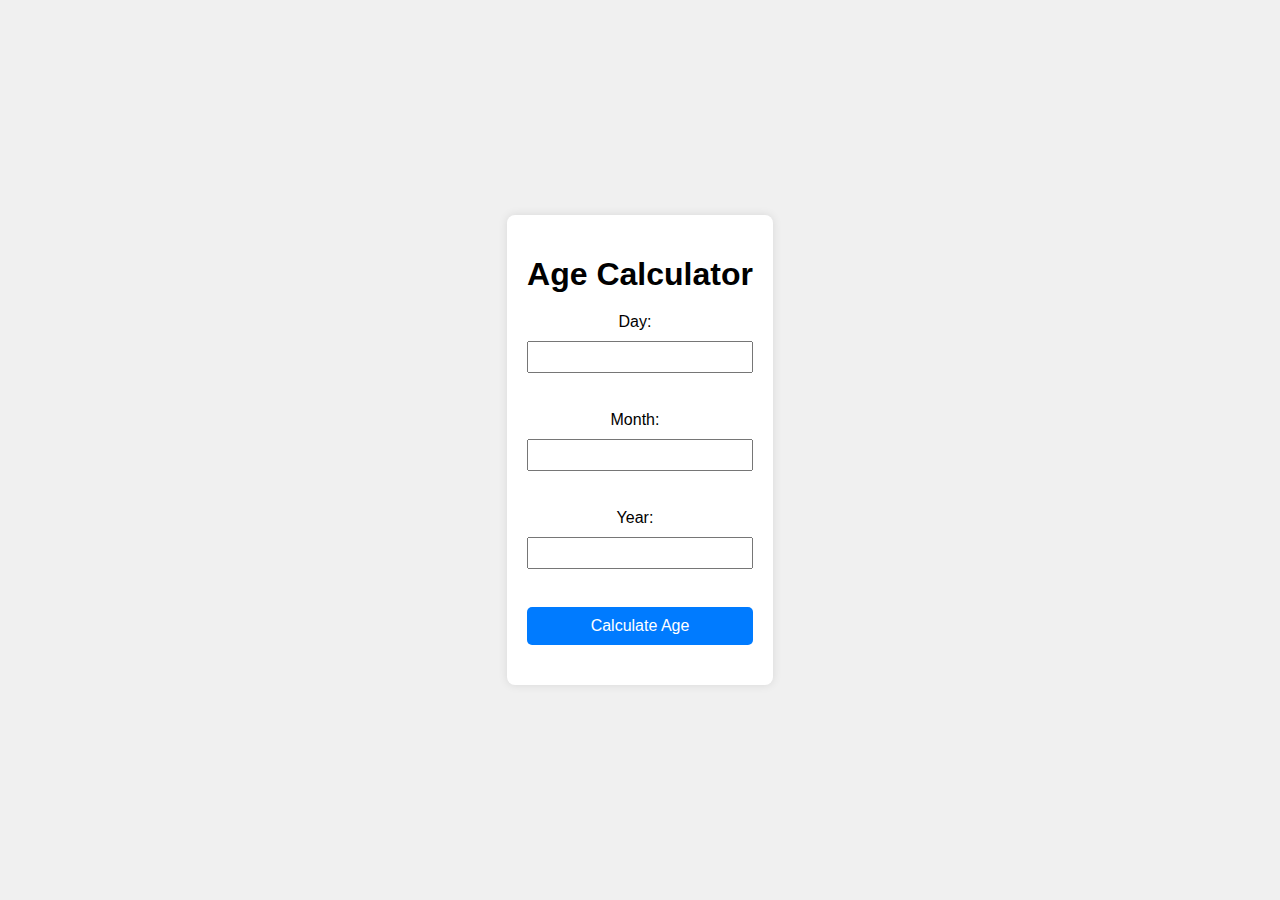
<file: index.html>
<!DOCTYPE html>
<html lang="en">
<head>
    <meta charset="UTF-8">
    <meta name="viewport" content="width=device-width, initial-scale=1.0">
    <title>Age Calculator</title>
    <link rel="stylesheet" href="styles.css">
</head>
<body>
    <div class="container">
        <h1>Age Calculator</h1>
        <form id="ageForm">
            <label for="day">Day:</label>
            <input type="number" id="day" name="day" min="1" max="31" required><br>
            <label for="month">Month:</label>
            <input type="number" id="month" name="month" min="1" max="12" required><br>
            <label for="year">Year:</label>
            <input type="number" id="year" name="year" min="1900" required><br>
            <button type="button" onclick="calculateAge()">Calculate Age</button>
        </form>
        <p id="result"></p>
    </div>
    <script src="script.js"></script>
</body>
</html>
</file>
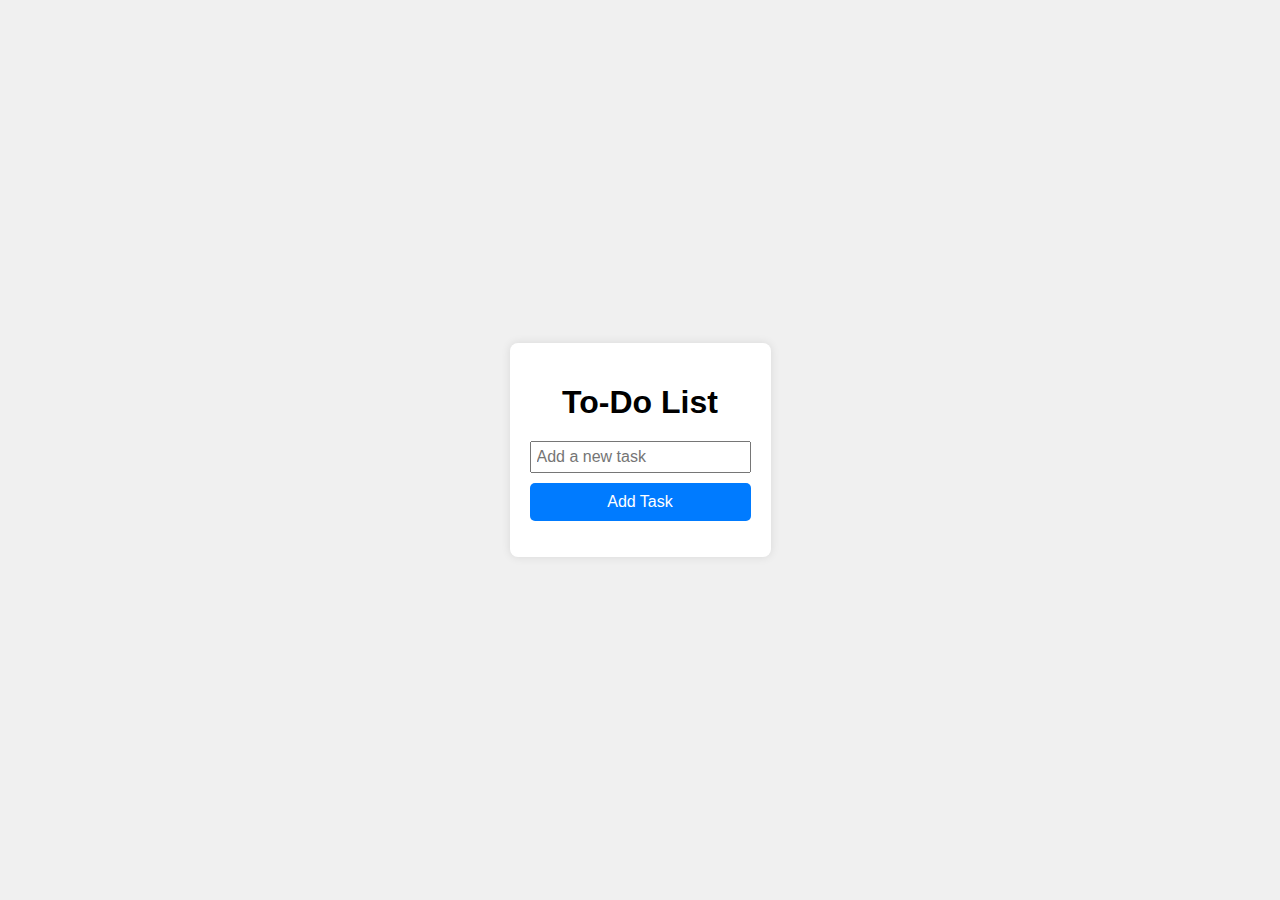
<file: index (1).html>
<!DOCTYPE html>
<html lang="en">
<head>
    <meta charset="UTF-8">
    <meta name="viewport" content="width=device-width, initial-scale=1.0">
    <title>To-Do List</title>
    <link rel="stylesheet" href="styles.css">
</head>
<body>
    <div class="container">
        <h1>To-Do List</h1>
        <form id="todoForm">
            <input type="text" id="taskInput" placeholder="Add a new task" required>
            <button type="button" onclick="addTask()">Add Task</button>
        </form>
        <ul id="taskList"></ul>
    </div>
    <script src="script.js"></script>
</body>
</html>
</file>
<file: styles.css>
body {
    font-family: Arial, sans-serif;
    background-color: #f0f0f0;
    display: flex;
    justify-content: center;
    align-items: center;
    height: 100vh;
    margin: 0;
}

.container {
    background-color: white;
    padding: 20px;
    border-radius: 8px;
    box-shadow: 0 0 10px rgba(0, 0, 0, 0.1);
    text-align: center;
}

h1 {
    margin-bottom: 20px;
}

form {
    display: grid;
    gap: 10px;
}

label {
    margin-right: 10px;
}

input {
    padding: 5px;
    font-size: 1em;
}

button {
    padding: 10px;
    font-size: 1em;
    background-color: #007bff;
    color: white;
    border: none;
    border-radius: 5px;
    cursor: pointer;
}

button:hover {
    background-color: #0056b3;
}

#result {
    margin-top: 20px;
    font-size: 1.2em;
}
</file>
